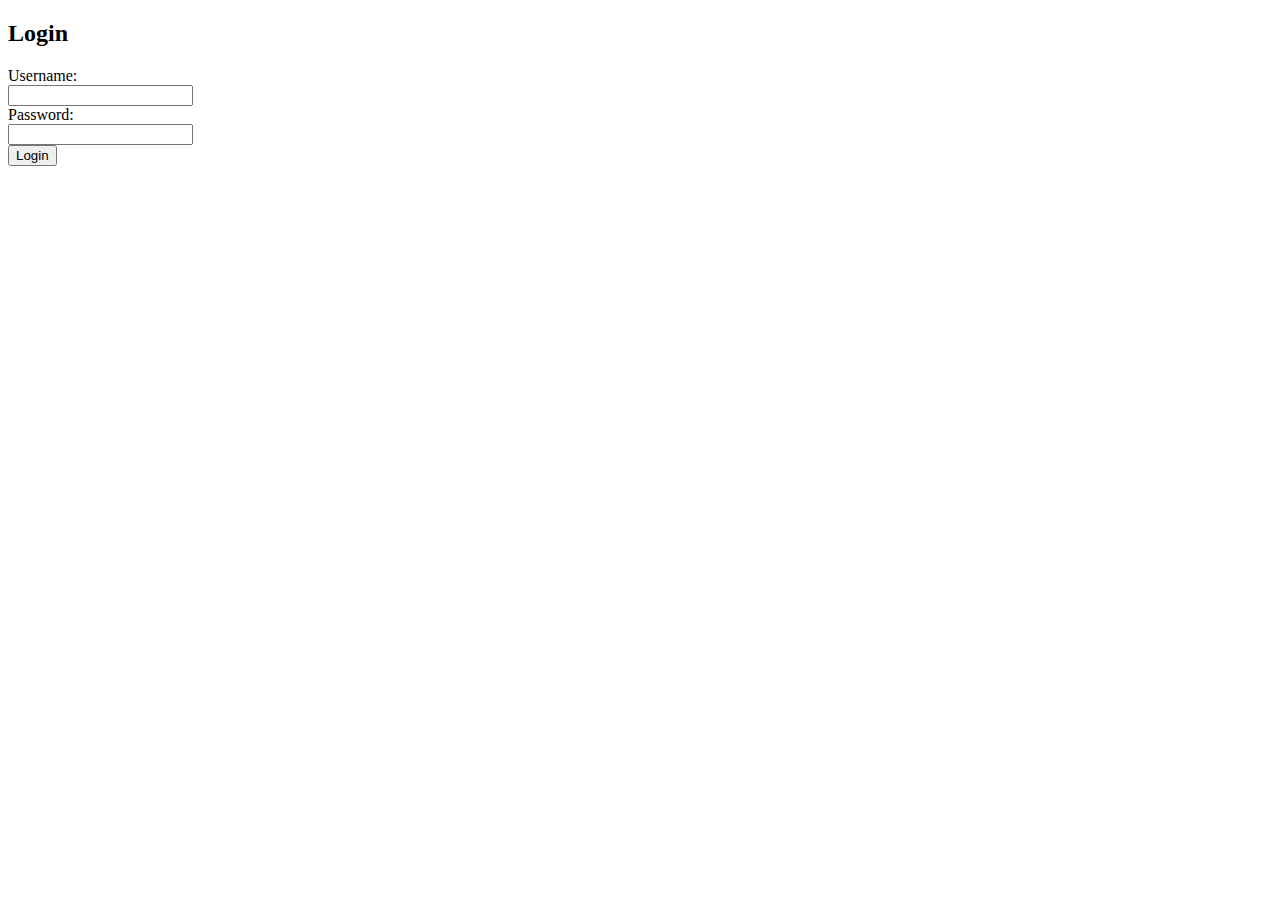
<file: login.html>
<!DOCTYPE html>
<html>
<head>
    <title>Login</title>
</head>
<body>
    <h2>Login</h2>
    <form method="POST">
        <label>Username:</label><br>
        <input type="text" name="username" required><br>
        <label>Password:</label><br>
        <input type="password" name="password" required><br>
        <button type="submit">Login</button>
    </form>
</body>
</html>
</file>
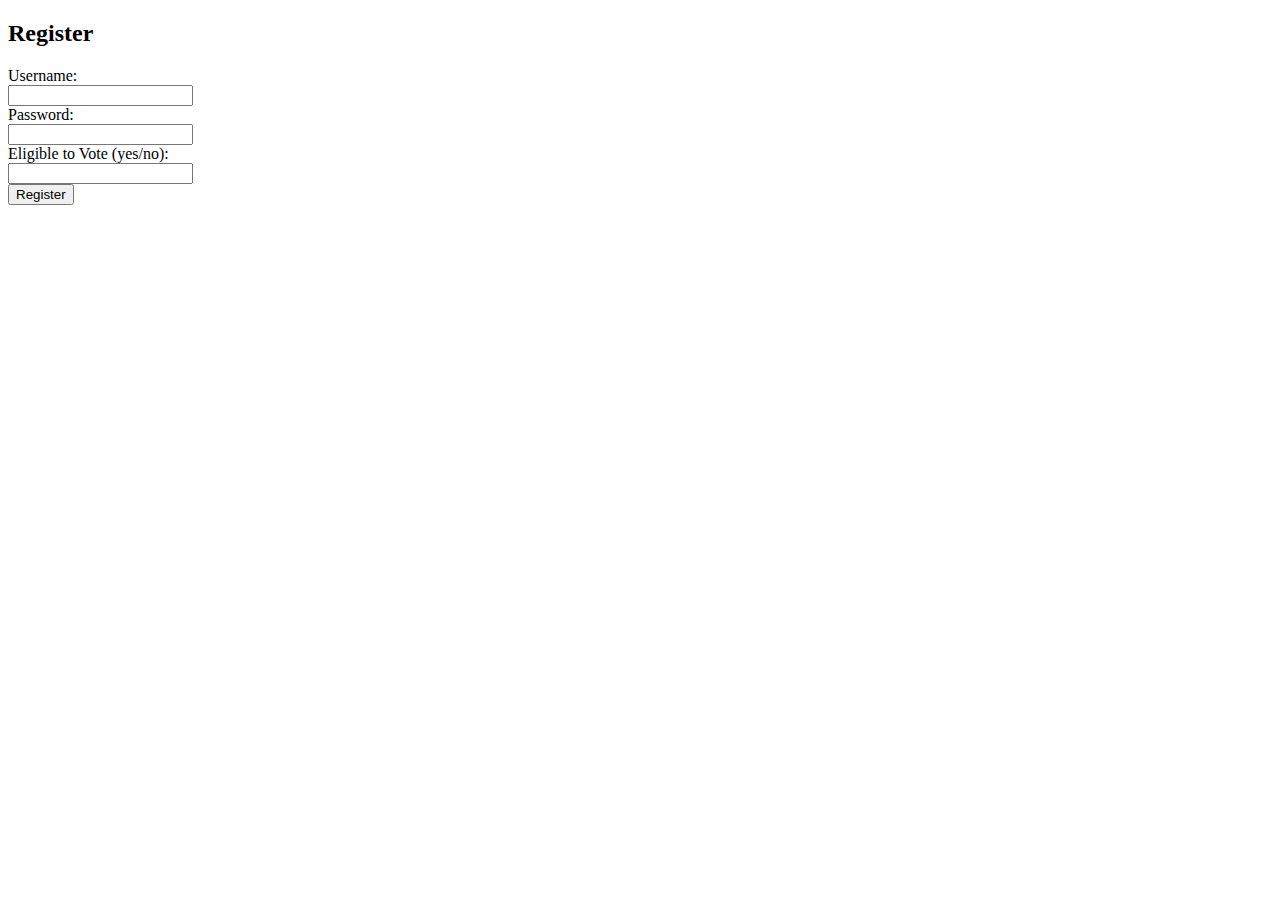
<file: register.html>
<!DOCTYPE html>
<html>
<head>
    <title>Register</title>
</head>
<body>
    <h2>Register</h2>
    <form method="POST">
        <label>Username:</label><br>
        <input type="text" name="username" required><br>
        <label>Password:</label><br>
        <input type="password" name="password" required><br>
        <label>Eligible to Vote (yes/no):</label><br>
        <input type="text" name="eligibility" required><br>
        <button type="submit">Register</button>
    </form>
</body>
</html>
</file>
